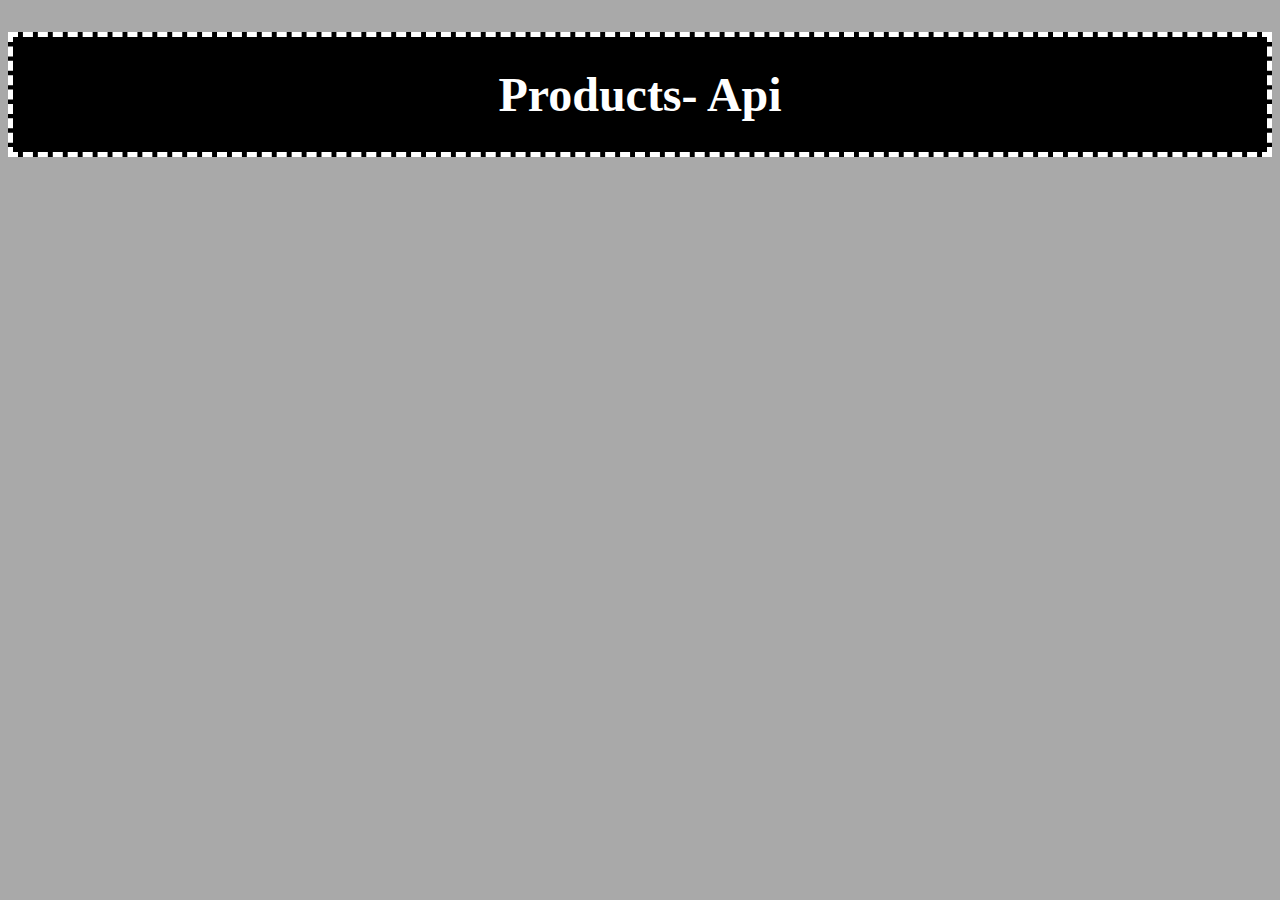
<file: index.html>
<!DOCTYPE html>
<html lang="en">
<head>
    <meta charset="UTF-8">
    <meta name="viewport" content="width=device-width, initial-scale=1.0">
    <title>Product-Api</title>
    <link rel="stylesheet" href="style.css">
</head>
<body>
    <h1 id="head">Products- Api</h1>

    <div class="container all-cards"></div>

    <script src="./app.js"></script>
</body>
</html>
</file>
<file: style.css>
body{
    background-color:darkgrey;
}

.bg-red{
    color: red;
}
.bg-green{
    color: green;
}

#head{
    text-align: center;
    background-color: black;
    color: #fff;
    border: 5px dashed #fff ;
    font-size: 3rem;
    padding: 30px;
    
}

.all-cards{
    display: flex;
    justify-content: center;
    flex-wrap: wrap;
    gap: 10px;
}

.alone-card{
    
    border: 3px solid black;
    text-align: center;
    padding: 20px;
    margin: 5px;
    width: 40%;
    
}

.result-card{

    display: flex;
    gap: 50px;
    align-items: center;
    background-color:rgb(160, 179, 194);
    box-shadow: 4px 4px 12px #000;
    border-radius: 10px;    
    flex-wrap: wrap;
}

.seeMore{
    margin: 15px 0px;
    width: 50%;
    padding: 10px 0px;
    border: 2px dotted white;
    background-color: #121212;
    color: #fff;
    cursor: pointer;
    transition: .4s;
}

.order-btn{

    background-color: rgb(28, 210, 255);
    margin: 5px 20px 20px 0px;
    border: 2px dotted black;
    border-radius: 10px;
    padding: 13px;
    font-size: 1.1rem;
    cursor: pointer;
    margin-left: 30%;
}

.anchor{
    text-align: center;
    margin: 3% 0px;
}

a{
    color: black;
    border-bottom: 2px solid white;
    font-size: 2.5rem;
}

#b-bottom{
    border-bottom: 2px solid white;
}
</file>
